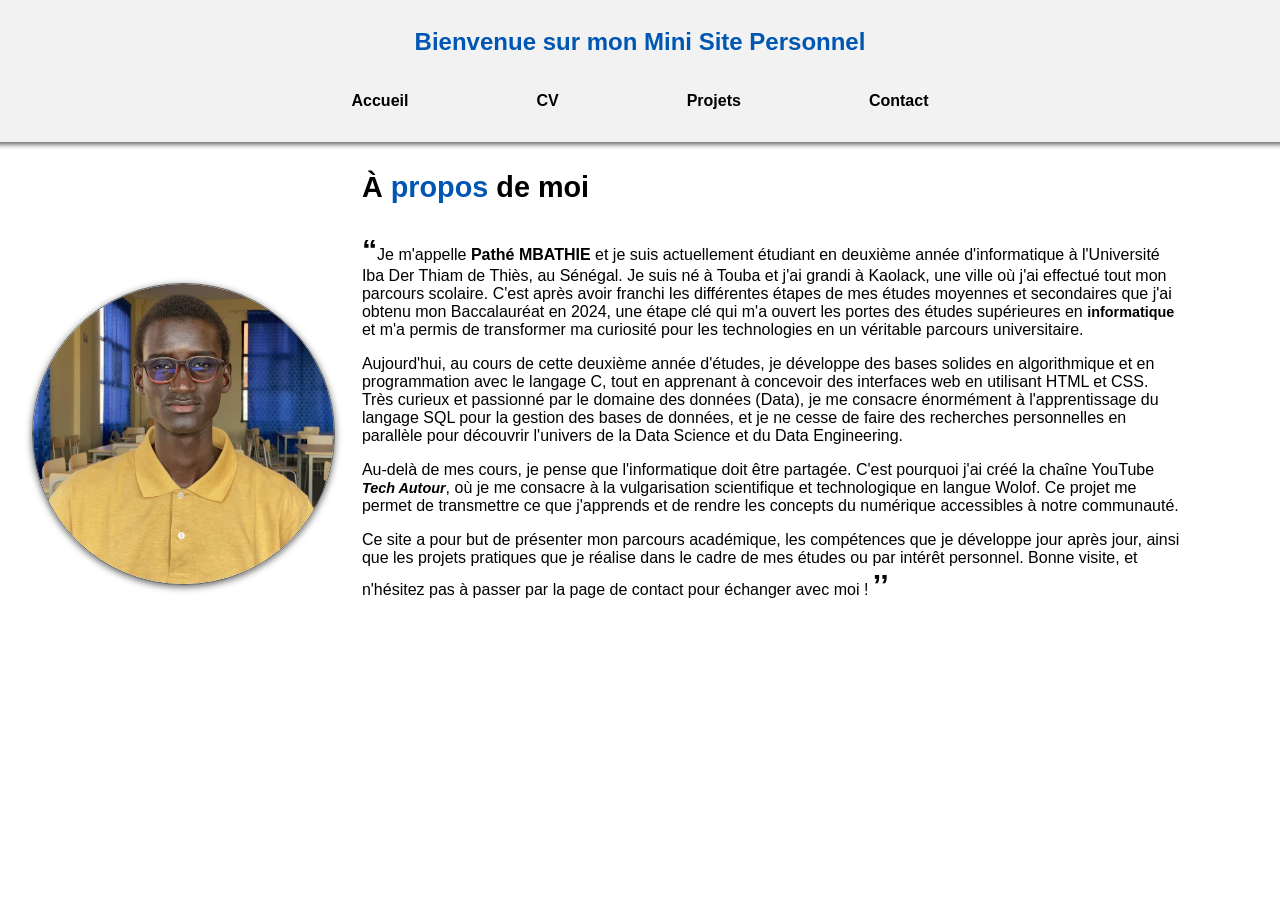
<file: index.html>
<!DOCTYPE html>
<html lang="fr">
<head>
    <meta charset="UTF-8">
    <meta name="viewport" content="width=device-width, initial-scale=1.0">
    <title>Page Accueil</title>
    <link rel="stylesheet" href="style.css">
</head>
<body>
    <header>
        <h2>Bienvenue sur mon Mini Site Personnel</h2>
        <nav>
                <a href="index.html" class="menu" id="accueil">Accueil</a>
                <a href="cv.html" class="menu" id="cv">CV</a>
                <a href="projets.html" class="menu" id="projets">Projets</a>
                <a href="contact.html" class="menu" id="contact">Contact</a>
        </nav>
    </header>
    <main id="main-accueil">
        <img src="IMAG.jpeg" alt="Image Accueil" class="image-accueil">
        <div class="presentation">
            <p id="paragraphe0" class="paragraphe">À <span id="propos">propos</span> de moi</p>
            <p id="paragraphe1" class="paragraphe"><span id="ouvert">“</span>Je m'appelle <span id="nom">Pathé MBATHIE</span> et je suis actuellement étudiant en deuxième année d'informatique à l'Université Iba Der Thiam de Thiès, au Sénégal. Je suis né à Touba et j'ai grandi à Kaolack, une ville où j'ai effectué tout mon parcours scolaire. C'est après avoir franchi les différentes étapes de mes études moyennes et secondaires que j'ai obtenu mon Baccalauréat en 2024, une étape clé qui m'a ouvert les portes des études supérieures en <span id="domaine-informatique">informatique</span> et m'a permis de transformer ma curiosité pour les technologies en un véritable parcours universitaire.</p>
            <p id="paragraphe2" class="paragraphe">Aujourd'hui, au cours de cette deuxième année d'études, je développe des bases solides en algorithmique et en programmation avec le langage C, tout en apprenant à concevoir des interfaces web en utilisant HTML et CSS. Très curieux et passionné par le domaine des <span id="domaine-donnees">données</span> (Data), je me consacre énormément à l'apprentissage du langage SQL pour la gestion des bases de données, et je ne cesse de faire des recherches personnelles en parallèle pour découvrir l'univers de la Data Science et du Data Engineering.</p>
            <p id="paragraphe3" class="paragraphe">Au-delà de mes cours, je pense que l'informatique doit être partagée. C'est pourquoi j'ai créé la chaîne YouTube <span id="nom-chaîne"><i>Tech Autour</i></span>, où je me consacre à la vulgarisation scientifique et technologique en langue Wolof. Ce projet me permet de transmettre ce que j'apprends et de rendre les concepts du numérique accessibles à notre communauté.</p>
            <p id="paragraphe4" class="paragraphe">Ce site a pour but de présenter mon parcours académique, les compétences que je développe jour après jour, ainsi que les projets pratiques que je réalise dans le cadre de mes études ou par intérêt personnel. Bonne visite, et n'hésitez pas à passer par la page de contact pour échanger avec moi ! <span id="fermant">’’</span></p>
        </div>
    </main>
</body>
</html>
</file>
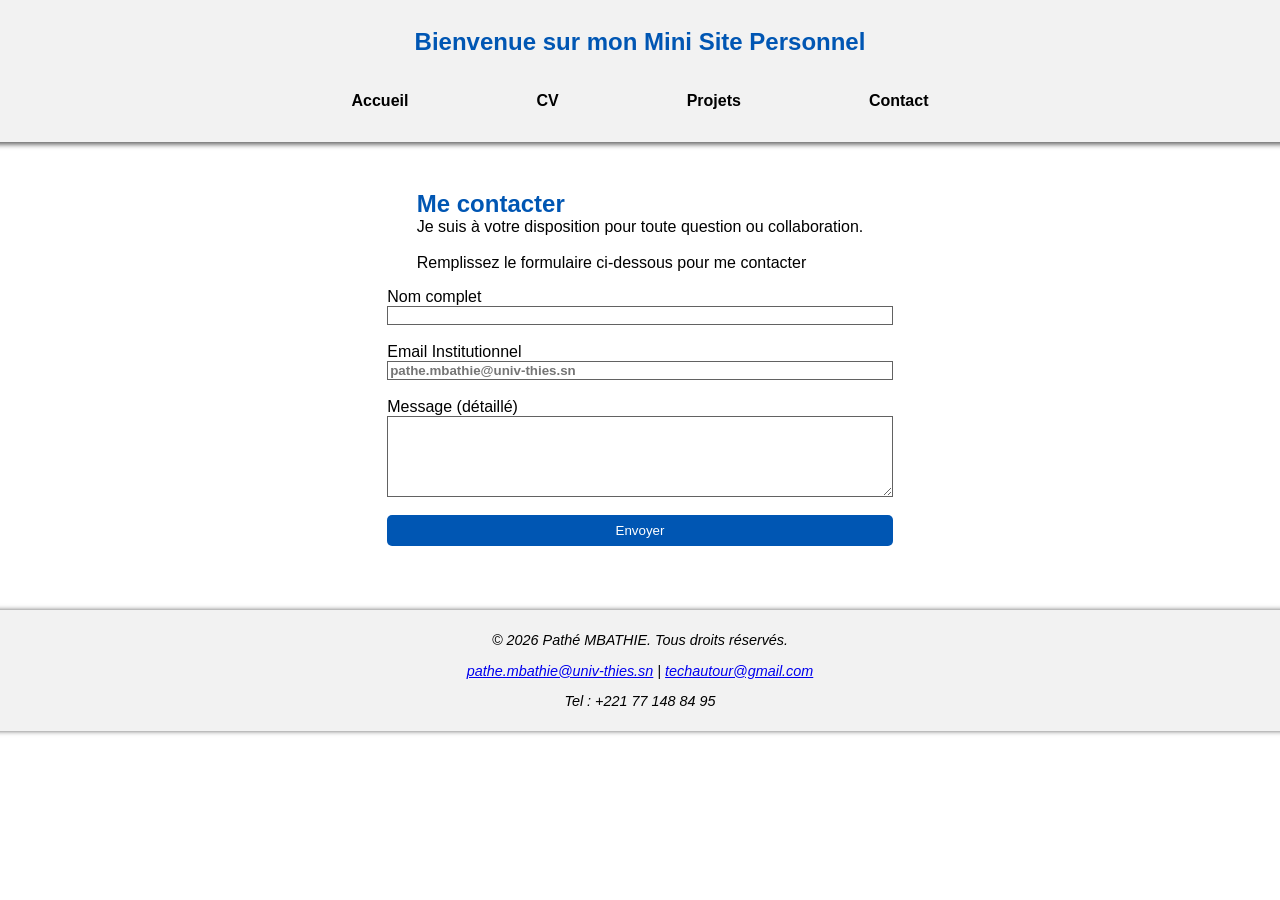
<file: contact.html>
<!DOCTYPE html>
<html lang="fr">
<head>
    <meta charset="UTF-8">
    <meta name="viewport" content="width=device-width, initial-scale=1.0">
    <title> Formulaire Contact</title>
    <link rel="stylesheet" href="style.css">
</head>
<body>
    <header>
        <h2>Bienvenue sur mon Mini Site Personnel</h2>
        <nav>
                <a href="index.html" class="menu" id="accueil">Accueil</a>
                <a href="cv.html" class="menu" id="cv">CV</a>
                <a href="projets.html" class="menu" id="projets">Projets</a>
                <a href="contact.html" class="menu" id="contact">Contact</a>
        </nav>
    </header>
    <main id="contactForm">
            <p> <span id="libre">Me contacter</span><br> Je suis à votre disposition pour toute question ou collaboration. <br><br>
            Remplissez le formulaire ci-dessous pour me contacter</p>
            <form action="#" method="post" id="formulaire-contact">
                
                <label for="nomComplet">Nom complet</label>
                <input type="text" id="nomComplet" name="nomComplet" required > <br>

                <label for="email">Email Institutionnel</label>
                <input type="email" id="email" name="email" placeholder="pathe.mbathie@univ-thies.sn" required ><br>

                <label for="message">Message (détaillé)</label> 
                <textarea id="message" name="message" rows="5" required ></textarea> <br>

                <button type="submit" id="submit">Envoyer</button>
            </form>
    </main>
    <footer>
        <address>
            <p>© 2026 Pathé MBATHIE. Tous droits réservés.</p>
            <p><a href="mailto:pathe.mbathie@univ-thies.sn">pathe.mbathie@univ-thies.sn</a>  |  <a href="https://www.youtube.com/@TechAutour">techautour@gmail.com</a></p>
            <p>Tel : +221 77 148 84 95</p>
        </address>
    </footer>
</body>
</html>
</file>
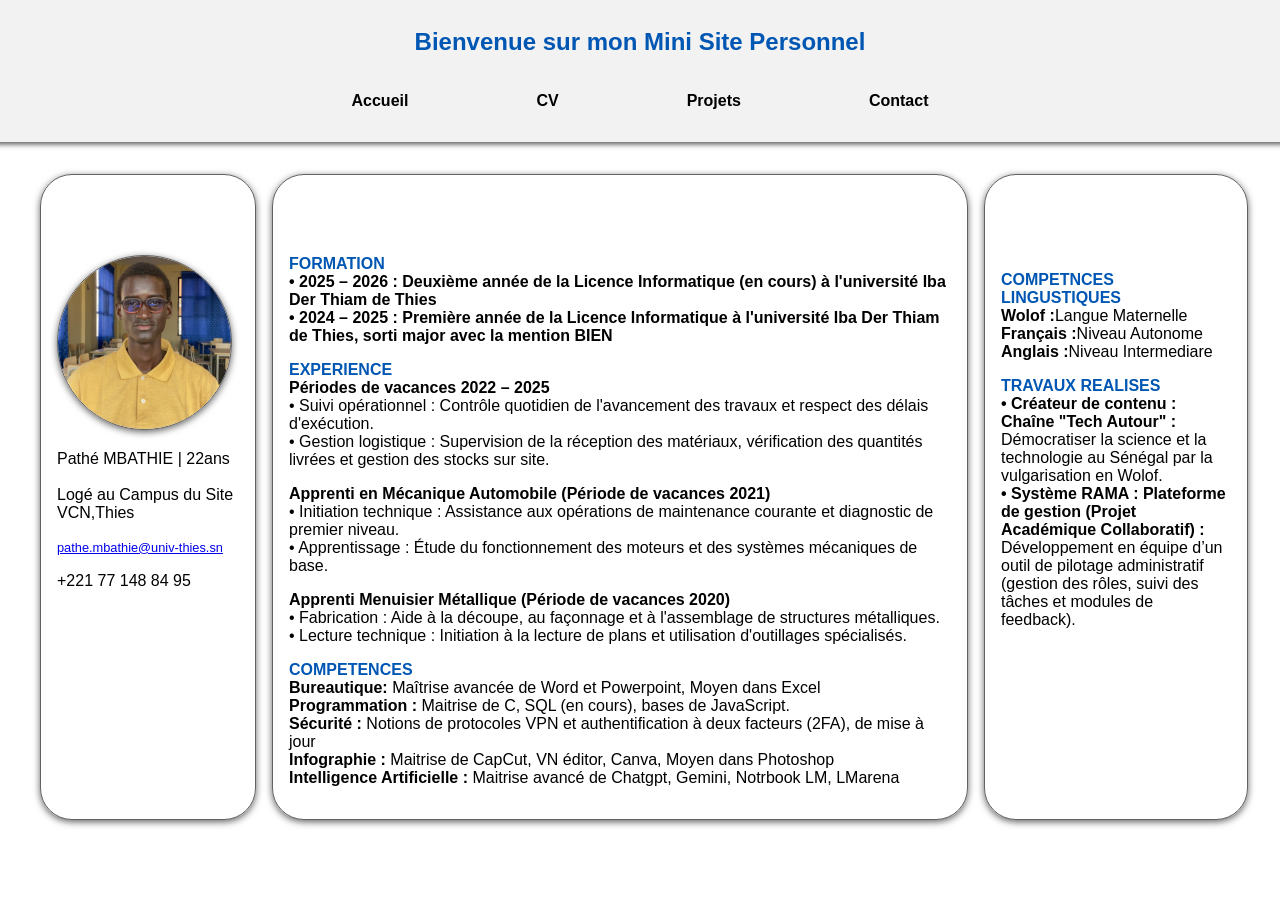
<file: cv.html>
<!DOCTYPE html>
<html lang="fr">
<head>
    <meta charset="UTF-8">
    <meta name="viewport" content="width=device-width, initial-scale=1.0">
    <title>CV</title>
    <link rel="stylesheet" href="style.css">
</head>
<body>
    <header>
        <h2>Bienvenue sur mon Mini Site Personnel</h2>
        <nav>
                <a href="index.html" class="menu" id="accueil">Accueil</a>
                <a href="cv.html" class="menu" id="cv">CV</a>
                <a href="projets.html" class="menu" id="projets">Projets</a>
                <a href="contact.html" class="menu" id="contact">Contact</a>
        </nav>
    </header>
    <main id="partCV">
        <aside>
                <img src="IMAG.jpeg" alt="" id="imageCV">
                <p id="NomAge"><span id="NomAut">Pathé MBATHIE</span> | 22ans <br><br><span id="loge"> Logé au Campus du Site VCN,Thies</span> </p>
                <p id="emailpro"> <a id="add" href="mailto=pathe.mbathie@univ-thies.sn">pathe.mbathie@univ-thies.sn</a></p>
                <p id="tel">+221 77 148 84 95</p>
        </aside>
        <section id="principalCV">
            <div id="Forma">
                <span id="titreforma">FORMATION</span><br>
                <span id="forma1">•	2025 – 2026 : Deuxième année de la Licence Informatique (en cours) à l'université Iba Der Thiam de Thies</span> <br>
                <span id="forma2">•	2024 – 2025 : Première année de la Licence Informatique à l'université Iba Der Thiam de Thies, sorti major avec la mention BIEN</span>
            </div>
            <div id="exp">
                <p id="exp1">
                    <span id="titreexp">EXPERIENCE</span> <br>
                    <span id="titrexp1">Périodes de vacances 2022 – 2025</span><br> 
                        •	Suivi opérationnel : Contrôle quotidien de l'avancement des travaux et respect des délais d'exécution. <br> 
                        •	Gestion logistique : Supervision de la réception des matériaux, vérification des quantités livrées et gestion des stocks sur site.
                </p>
                <p id="exp2">
                    <span id="titrexp2">Apprenti en Mécanique Automobile (Période de vacances 2021)</span><br> 
                        •	Initiation technique : Assistance aux opérations de maintenance courante et diagnostic de premier niveau. <br>
                        •	Apprentissage : Étude du fonctionnement des moteurs et des systèmes mécaniques de base.
                </p>
                <p id="exp3">
                    <span id="titrexp3">Apprenti Menuisier Métallique (Période de vacances 2020)</span><br> 
                        •	Fabrication : Aide à la découpe, au façonnage et à l'assemblage de structures métalliques. <br>
                        •	Lecture technique : Initiation à la lecture de plans et utilisation d'outillages spécialisés.
                </p>
            </div>
            <div  id="comp">
                <p id="compN">
                    <span id="titrecom">COMPETENCES</span> <br>
                    <span id="titrecom1">Bureautique: </span>Maîtrise avancée de Word et Powerpoint, Moyen dans Excel <br>
                    <span id="titrecom2">Programmation : </span>Maitrise de C, SQL (en cours), bases de JavaScript. <br>
                    <span id="titrecom3">Sécurité : </span>Notions de protocoles VPN et authentification à deux facteurs (2FA), de mise à jour <br>
                    <span id="titrecom4">Infographie : </span>Maitrise de CapCut, VN éditor, Canva, Moyen dans Photoshop <br>
                    <span id="titrecom5">Intelligence Artificielle : </span>Maitrise avancé de Chatgpt, Gemini, Notrbook LM, LMarena
                </p>
            </div>
            </section>
        <article>
            <p id="comling">
                <span id="titrCompling">COMPETNCES LINGUSTIQUES</span><br>
                <span id="wolof">Wolof :</span>Langue Maternelle<br>
                <span id="fran">Français :</span>Niveau Autonome<br>
                <span id="ang">Anglais :</span>Niveau Intermediare
            </p>
            <p id="traReal">
                <span id="titrtraReal">TRAVAUX REALISES</span><br>
                <span id="chaineYou">•	Créateur de contenu : Chaîne "Tech Autour"  : </span>Démocratiser la science et la technologie au Sénégal par la vulgarisation en Wolof.<br>
                <span id="rama">•	Système RAMA : Plateforme de gestion (Projet Académique Collaboratif) : </span>Développement en équipe d’un outil de pilotage administratif (gestion des rôles, suivi des tâches et modules de feedback).<br>
            </p>
        </article>
    </main>
</body>
</html>
</file>
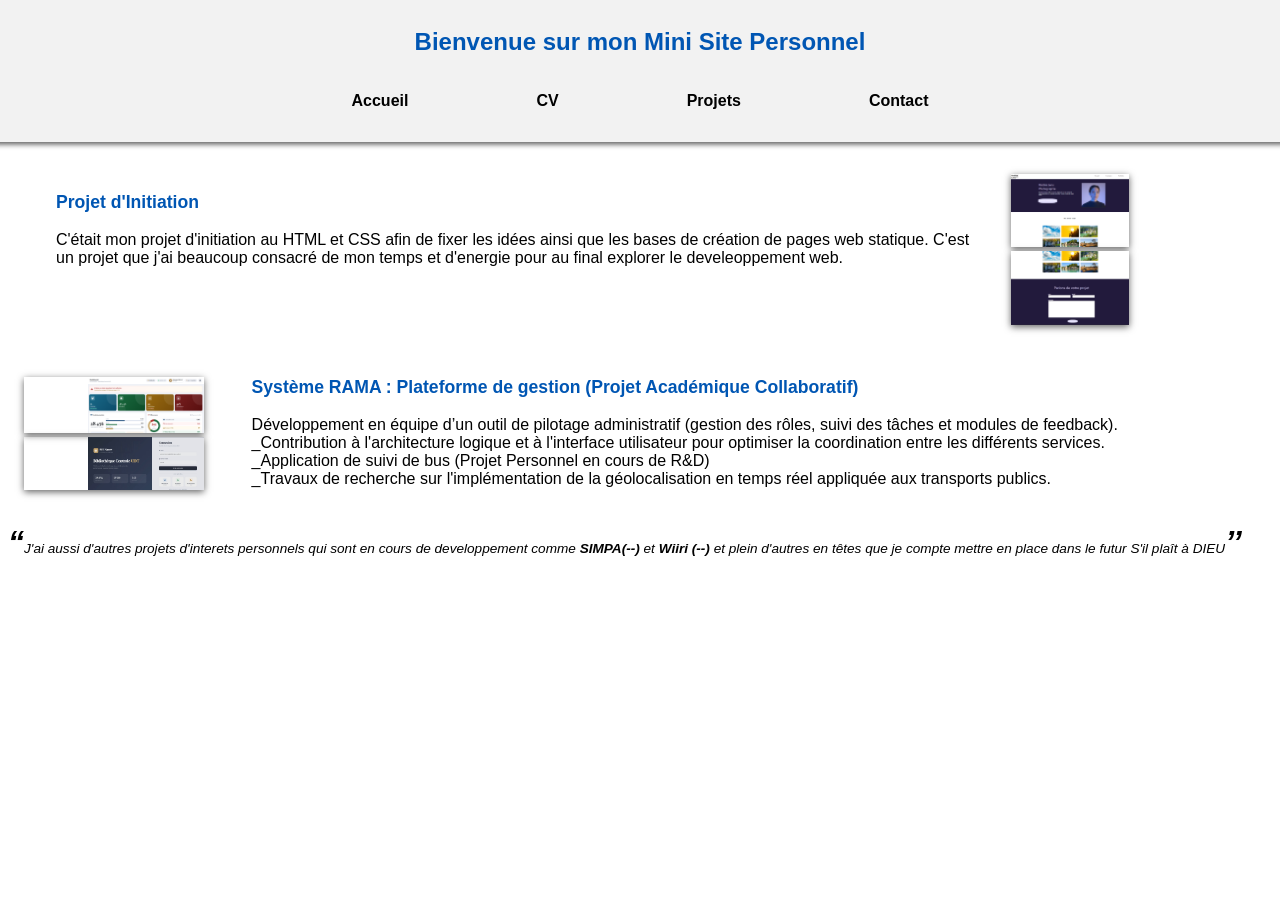
<file: projets.html>
<!DOCTYPE html>
<html lang="fr">
<head>
    <meta charset="UTF-8">
    <meta name="viewport" content="width=device-width, initial-scale=1.0">
    <title>Galerie Projets</title>
    <link rel="stylesheet" href="style.css">
</head>
<body>
    <header>
        <h2>Bienvenue sur mon Mini Site Personnel</h2>
        <nav>
                <a href="index.html" class="menu" id="accueil">Accueil</a>
                <a href="cv.html" class="menu" id="cv">CV</a>
                <a href="projets.html" class="menu" id="projets">Projets</a>
                <a href="contact.html" class="menu" id="contact">Contact</a>
        </nav>
    </header>
    <main>
        <div id="Projet1">
            <section id="DesPro1">
                <br><span id="TitrPro1">
                    Projet d'Initiation
                </span><br> <br><span id="decrire1">C'était mon projet d'initiation au HTML et CSS afin de fixer les idées ainsi que les bases de création de pages web statique. C'est un projet que j'ai beaucoup consacré de mon temps et d'energie pour au final explorer le develeoppement web.</span>
            </section>
            <div id="ImgPro1">
                <img id="ImagPro1" class="imag1" src="img1.png" alt="">
                <img id="ImagPro2" class="imag1" src="img2.png" alt="">
            </div>
        </div> <br>
        <div id="Projet2">
            <div id="ImgPro2">
                <img id="ImagPro3" class="imag2" src="img3.png" alt="">
                <img id="ImagPro4" class="imag2" src="IMAG4.jpeg" alt="">
            </div>
            <section id="DesPro2">
                <span id="TitrPro2">
                    Système RAMA : Plateforme de gestion (Projet Académique Collaboratif) 
                </span><br> <br> <span id="decrire2">Développement en équipe d’un outil de pilotage administratif (gestion des rôles, suivi des tâches et modules de feedback). <br>
                                _Contribution à l'architecture logique et à l'interface utilisateur pour optimiser la coordination entre les différents services. <br>
                                _Application de suivi de bus (Projet Personnel en cours de R&D) <br>
                                _Travaux de recherche sur l'implémentation de la géolocalisation en temps réel appliquée aux transports publics.</span> 

            </section>
            
        </div>
    </main>
    <div id="dernier">
            <p><i><span id="fermer">“</span>J'ai aussi d'autres projets d'interets personnels qui sont en cours de developpement comme <span id="prosimpa">SIMPA(--)</span> et <span id="prowiiri">Wiiri (--)</span> et plein d'autres en têtes que je compte mettre en place dans le futur <span id="souhait">S'il plaît à DIEU</span><span id="ouvrir">’’</span></i></p>
    </div>
</body>
</html>
</file>
<file: style.css>
:root{
    --color-text : black;
    --color-du_fond: rgba(0, 0, 0, 0.05);
    --color-ombre: rgba(0, 0, 0, 0.616);
    --color-accent: #0056B3;
    --color-du_site: white;
}
*{
    font-family: 'Segoe UI', Roboto, Helvetica, Arial, sans-serif;
}
h2{
    text-align: center;
    color: var(--color-accent);

}
nav{
    display: flex;
    flex-direction: row;
    justify-content: center;
    gap: 8rem;
    font-weight: bold;
    padding: 1rem;
    
}
.menu{
    text-decoration: none;

}
header{
    background-color:var(--color-du_fond);
    box-shadow: 0px 2.5px 5px var(--color-ombre);
    padding: 1rem;
    margin-top: -1rem;
    margin-right: -1rem;
    margin-left: -1rem;

}
.image-accueil{
    width: 85%;
    margin-left: 1.5rem;
    margin-top: 8.8rem;
    border-radius: 145px;
    box-shadow: 0px 2px 7px var(--color-ombre);
    border: 1px solid var(--color-ombre);
    animation: animation_2 0.5s linear 1;
}
@keyframes animation_2{
    0%{transform: scale(0);}
    100%{transform: scale(1);}
}
main{
    display: grid;
    grid-template-columns: 28% 65%;
}
#main-accueil{
    display: grid;
    grid-template-columns: 28% 65%;
}
#ouvert{
    font-size: 1.9rem;
    font-weight: bold;
}
#fermant{
    font-size: 1.9rem;
    font-weight: bold;
}
.menu{
    color: var(--color-text);
}
.menu:hover{
    color: var(--color-accent);
}
#paragraphe0{
    font-size: 1.8rem;
    font-weight: bold;
}
#propos{
    font-weight: bold;
    color: var(--color-accent);
}
#nom{
    font-size: 1rem;
    font-weight: bold;
}
#domaine-informatique{
    font-size: 0.9rem;
    font-weight: bold;
}
#nom-chaîne{
    font-size: 0.9rem;
    font-weight:bold;
}
@media (max-width: 600px){
    nav{
        display: flex;
        flex-direction: row;
        gap: 2rem;
    }
    .image-accueil{
        width: 50%;
        margin-top: 1rem;
        margin-left: 6.2rem;
        border-radius: 109px;
        a
    }
    #main-accueil{
        display: flex;
        flex-direction: column;
    }
}
@media (min-width: 601px) and (max-width: 1024px){
    nav{
        display: flex;
        flex-direction: row;
        gap: 1rem;
    }
    .image-accueil{
        width: 129%;
        margin-top: 15rem;
        margin-left: 0.5rem;
        border-radius: 159px;
    }
    #main-accueil{
        display: grid;
        grid-template-columns: 28% 65%;
    }
    .paragraphe{
        margin-left: 6rem;
    }
}
@media (min-width: 1025px){
    .image-accueil{
        width: 85%;
        margin-top: 8.8rem;
        margin-left: 1.5rem;
        border-radius: 185px;
    }
    #main-accueil{
        display: grid;
        grid-template-columns: 28% 65%;
    }
}

#submit{
    background-color: var(--color-accent);
    color: var(--color-du_site);
    border: none;
    padding: 0.5rem 1rem;
    border-radius: 5px;
}
#libre{
    font-weight: bold;
    font-size: 1.5rem;
    color: var(--color-accent);
}
#contactForm{
    display: flex;
    flex-direction: column;
    align-items: center;
}
#formulaire-contact{
    display: flex;
    flex-direction: column;
    width: 36%;
}
footer{
    background-color:var(--color-du_fond);
    box-shadow: 0px 0px 5px var(--color-ombre);
    padding: 0.5rem;
    margin-top: 2rem;
    margin-right: -1rem;
    margin-left: -1rem;
    margin-bottom: -1rem;
}
address{
    text-align: center;
    font-size: 0.9rem;
    color: var(--color-text);
}
@media (max-width : 600px){
    #formulaire-contact{
    display: flex;
    flex-direction: column;
    width: 82%;
    }
    #nomComplet, #email, #message{
        border: 1px solid var(--color-ombre);
        font-weight: bold;
    }
    footer{
        margin-top: 7rem;
    }          
    #contactForm{
        padding-top: 3rem;
    } 
}
@media (min-width: 601px) and (max-width: 1024px){
    #formulaire-contact{
    display: flex;
    flex-direction: column;
    width: 60%;
    }
    #nomComplet, #email, #message{
        border: 1px solid var(--color-ombre);
        font-weight: bold;
    }
    footer{
        margin-top: 13rem;
    }  
    #contactForm{
        padding-top: 8rem;
    }         
}
@media (min-width: 1025px){
    #nomComplet, #email, #message{
        border: 1px solid var(--color-ombre);
        font-weight: bold;
    }
    footer{
        margin-top: 4rem;
    }  
    #contactForm{
        padding-top: 2rem;
    }
    #formulaire-contact{
    width: 40%;
    }       
}
#imageCV{
    width: 95%;
    border-radius: 145px;
    box-shadow: 0px 2px 7px var(--color-ombre);
    border: 1px solid var(--color-ombre);
    animation: animation_2 0.5s linear 1;
}
@keyframes animation_2{
    0%{transform: scale(0);}
    50%{transform: scale(1);}
    100%{transform: scale(1);}
}
#partCV{
    display: grid;
    grid-template-columns: 18% 58% 22%;
    gap: 1rem;
}

#principalCV, aside, article{
    padding: 1rem;
    padding-top: 5rem;
    border: 1px solid var(--color-ombre);
    box-shadow: 0px 2px 7px var(--color-ombre);
    border-radius: 2rem;
}
#partCV{
    padding: 2rem;
}
#titreforma,#titreexp, #titrecom, #titrCompling,#titrtraReal{
    font-weight: bold;
    color: var(--color-accent);
}
#forma1,#forma2, #titrexp1, #titrexp2, #titrexp3, #titrecom1, #titrecom2, #titrecom3, #titrecom4, #titrecom5, #wolof, #fran, #ang, #chaineYou, #rama{
    font-weight: bold;
}
#add{
    font-size: 0.8rem;
}
@media (max-width : 600px){
    #partCV{
        display: grid;
        grid-template-columns: 109%;
        margin-top: -1rem;
        padding-right: -7rem;
        padding-left: 1rem;
        margin-left: -0.5rem;
}
    #imageCV{
        width: 25%;
    }
    aside{
        display: flex;
        flex-direction: column;
        justify-content: center;
        align-items: center;
        height: 16rem;
    }
    section{
        display: flex;
        flex-direction: column;
        justify-content: center;
        align-items: center;
    }
    article{
        display: flex;
        flex-direction: column;
        justify-content: center;
    }
}
.imag1{
    width: 51%;
}
#Projet1{
    display: grid;
    grid-template-columns: 80% 20%;
    margin-right: -55rem;
    margin-left: 1rem;
    padding: 2rem;
    gap: 2rem;
}

#ImagPro1,#ImagPro2{
    box-shadow: 0px 2px 7px var(--color-ombre);
}
.imag2{
    width: 51%;
}
#Projet2{
    display: grid;
    grid-template-columns: 20% 80%;
    margin-right: -51rem;
    margin-left: 0rem;
    padding: 1rem;
}
#ImagPro3,#ImagPro4{
    box-shadow: 0px 2px 7px var(--color-ombre);
    padding-left: 4rem;
}
#dernier{
    font-size: 0.85rem;
}
#fermer, #ouvrir{
    font-size: 2rem;
    font-weight: bold;
}
#TitrPro1, #TitrPro2, #prosimpa, #prowiiri{
    font-weight: bold ;
}
#TitrPro1, #TitrPro2{
    font-size: 1.1rem;
    color: var(--color-accent);
}
@media (max-width : 600px){
    #Projet1, #Projet2{
    display: flex;
    justify-content: center;
    align-items: center;
    width: 345%;
    margin: 0rem;
    padding: 0rem;
    }
   .imag1{
    width: 90%;
    display: flex;
    margin-top: 3rem;
    margin-left: 0rem;
    box-shadow: 0px 2px 7px var(--color-ombre);
    }
   .imag2{
    width: 40%;
    display: flex;
    margin-top: 1rem;
    box-shadow: 0px 2px 7px var(--color-ombre);
    }
    #DesPro2{
        width: 700%;
    }   
}
@media (min-width: 601px) and (max-width: 1024px){
    #Projet1, #Projet2{
    display: flex;
    justify-content: center;
    align-items: center;
    width: 327%;
    }
    #DesPro1,#DesPro2{
        width: 500%;
    }
    .imag1, .imag2{
        margin-top: 1rem;
        box-shadow: 0px 2px 7px var(--color-ombre);
    }
}
/**{ outline: 1px solid red !important;}*/
</file>
